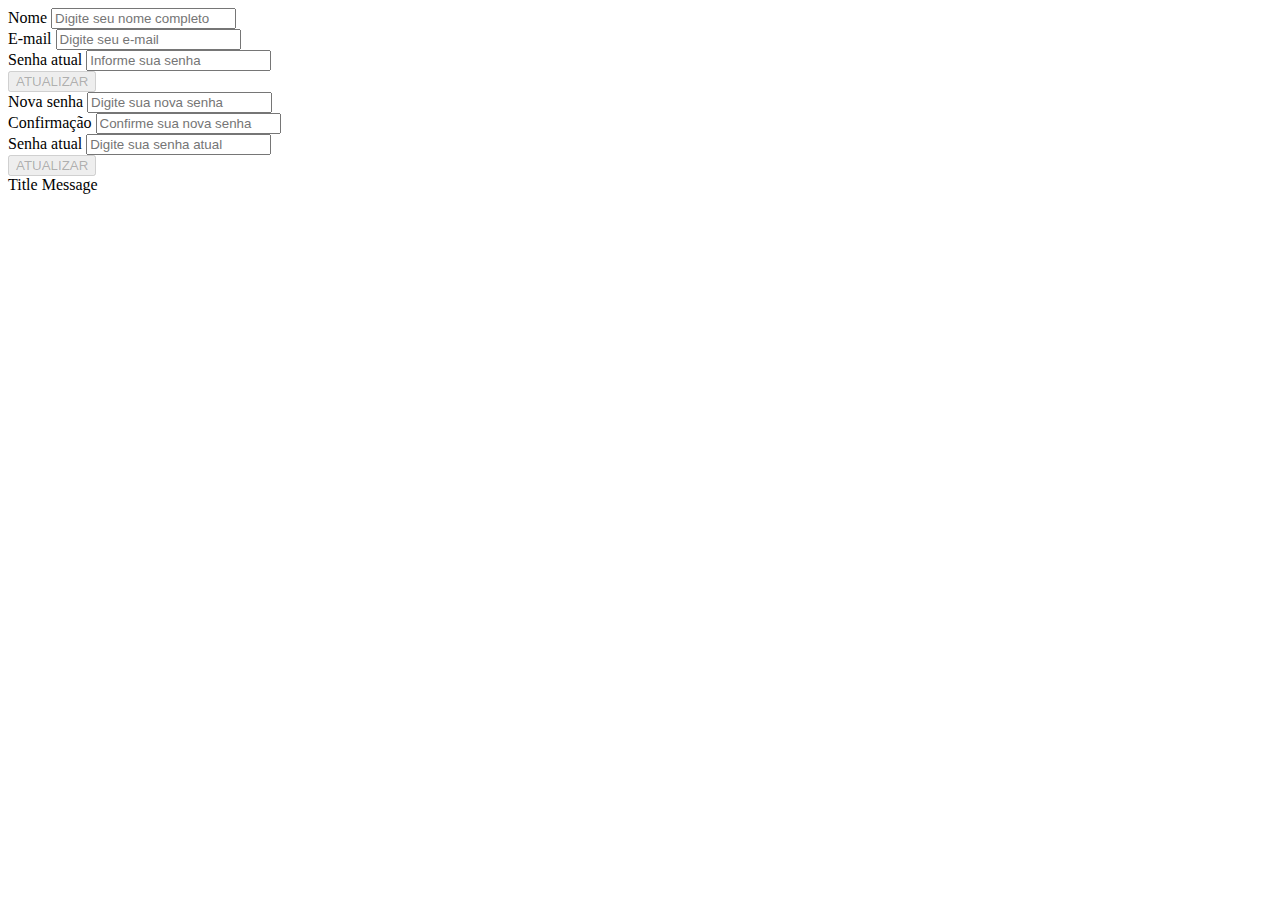
<file: src/hypertodo/src/main/resources/templates/users/edit.html>
<!--
    @author : Douglas Canevarollo
    @date   : 12/03/2020
-->
<!DOCTYPE html>
<html
  lang="pt_BR"
  xmlns:th="http://www.thymeleaf.org"
  th:replace="fragments/layout :: layout(~{::title}, ~{::link}, ~{::script}, ~{::main})"
>
<head>
  <title>Editar dados</title>

  <link rel="stylesheet" th:href="@{/resources/styles/users/edit.css}">
</head>

<body>
<main>
  <div class="card-container">
    <div class="card">
      <header th:replace="fragments/card_header :: header('Editar dados', 'Atualize suas informações')"></header>

      <div class="card-body">
        <form action="edit.html" th:action="@{/usuarios/editar/salvar}" th:object="${user}" method="post">
          <div class="form-container">
            <div class="field-container">
              <label for="name-input" class="required">Nome</label>
              <input
                id="name-input"
                th:field="*{name}"
                placeholder="Digite seu nome completo"
                required
              >
              <span th:if="${#fields.hasErrors('name')}" th:errors="*{name}"></span>
            </div>

            <div class="field-container">
              <label for="email-input" class="required">E-mail</label>
              <input
                id="email-input"
                th:field="*{email}"
                type="email"
                placeholder="Digite seu e-mail"
                required
              >
              <span th:if="${#fields.hasErrors('email')}" th:errors="*{email}"></span>
            </div>

            <div class="field-container">
              <label for="password-input" class="required">Senha atual</label>
              <input
                id="password-input"
                th:field="*{password}"
                type="password"
                placeholder="Informe sua senha"
                required
              >
              <span th:if="${#fields.hasErrors('password')}" th:errors="*{password}"></span>
            </div>

            <button id="submit-button" type="submit" disabled>ATUALIZAR</button>
          </div>
        </form>
      </div>
    </div>

    <div class="card">
      <header th:replace="fragments/card_header :: header('Nova senha', 'Atualize sua senha')"></header>

      <div class="card-body">
        <form action="edit.html" th:action="@{/usuarios/editar/senha}" th:object="${newPassword}" method="post">
          <div class="form-container">
            <div class="fields-row">
              <div class="field-container">
                <label for="new-password-input" class="required">Nova senha</label>
                <input
                  id="new-password-input"
                  th:field="*{newPassword}"
                  type="password"
                  placeholder="Digite sua nova senha"
                  required
                >
                <span th:if="${#fields.hasErrors('newPassword')}" th:errors="*{newPassword}"></span>
              </div>

              <div class="field-container">
                <label for="confirm-new-password-input" class="required">Confirmação</label>
                <input
                  id="confirm-new-password-input"
                  type="password"
                  placeholder="Confirme sua nova senha"
                  required
                >
                <span id="confirm-new-password-error" hidden>As senhas não coincidem</span>
              </div>
            </div>

            <div class="field-container">
              <label for="current-password-input" class="required">Senha atual</label>
              <input
                id="current-password-input"
                th:field="*{currentPassword}"
                type="password"
                placeholder="Digite sua senha atual"
                required
              >
              <span th:if="${#fields.hasErrors('currentPassword')}" th:errors="*{currentPassword}"></span>
            </div>

            <button id="submit-new-password-button" type="submit" disabled>ATUALIZAR</button>
          </div>
        </form>
      </div>
    </div>
  </div>

  <div th:if="${message} != null" th:object="${message}" th:class="*{type}" id="toast">
    <span th:text="*{title}">Title</span>
    <span th:text="*{message}">Message</span>
  </div>
</main>

<script type="text/javascript" th:src="@{/resources/scripts/users/edit.js}"></script>
</body>
</html>
</file>
